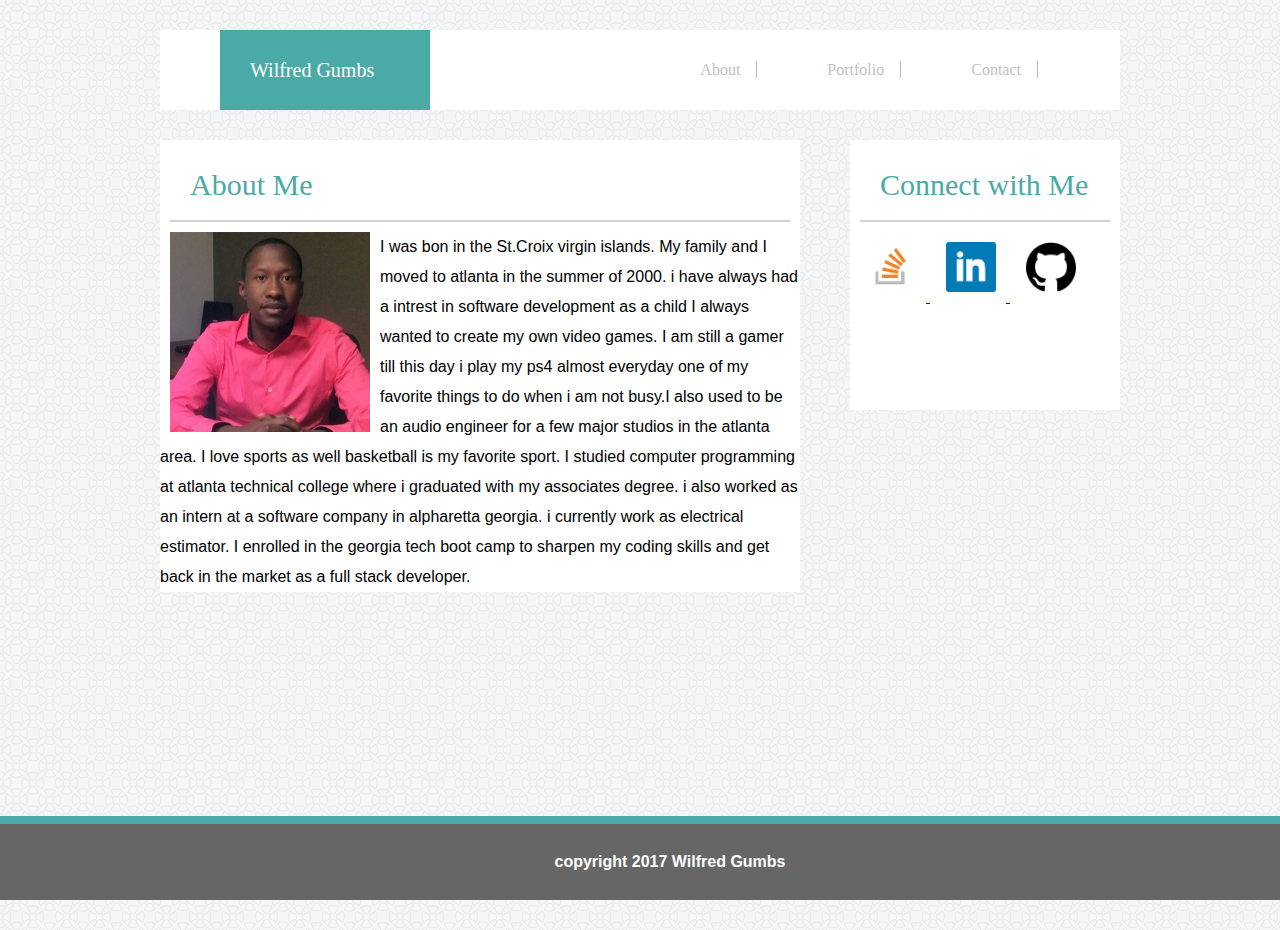
<file: index.html>
<!DOCTYPE html>
<html>
<head>
	<title>My Bio</title>
	<link rel="stylesheet" type="text/css" href="assets/css/reset.css">
	<link rel="stylesheet" type="text/css" href="assets/css/style.css">

</head
<body>
<div class="area">
<div class="header">
  
  <h1>Wilfred Gumbs</h1>
</div>

<div class="tab">
	<ul>
  		<li><a class="active" href="index.html">About</a></li>
  		<li><a href="portfolio.html">Portfolio</a></li>
  		<li><a href="contact.html">Contact</a></li>
	</ul>
</div>
<div class="about">
	<h2>About Me</h2>
	<img src="assets/images/will.jpg">
	
	<p>I was bon in the St.Croix virgin islands. My family and I moved to atlanta in the summer of 2000. i have always had a intrest in software development as a child I always wanted to create my own video games. I am still a gamer till this day i play my ps4 almost everyday one of my favorite things to do when i am not busy.I also used to be an audio engineer for a few major studios in the atlanta area. I love sports as well basketball is my favorite sport. I studied computer programming at atlanta technical college where i graduated with my associates degree. i also worked as an intern at a software company in alpharetta georgia. i currently work as electrical estimator. I enrolled in the georgia tech boot camp to sharpen my coding skills and get back in the market as a full stack developer.</p>

</div>
<div class="con">
	<h2>Connect with Me</h2>
	 <a href="https://stackoverflow.com/users/8808638/wilfred-gumbs">
		<img src="assets/images/stackoverflow.png">
	</a>
	<a href="www.linkedin.com/in/wilfred-gumbs-47b75792">
		<img src="assets/images/linkedin.png">
	</a>
	<a href="https://github.com/wilfredgumbs">
		<img src="assets/images/github.png">
	</a>


</div>


<div class="footer">
	
<h3>copyright 2017 Wilfred Gumbs</h3></div>
</div>


</body>
</html>
</file>
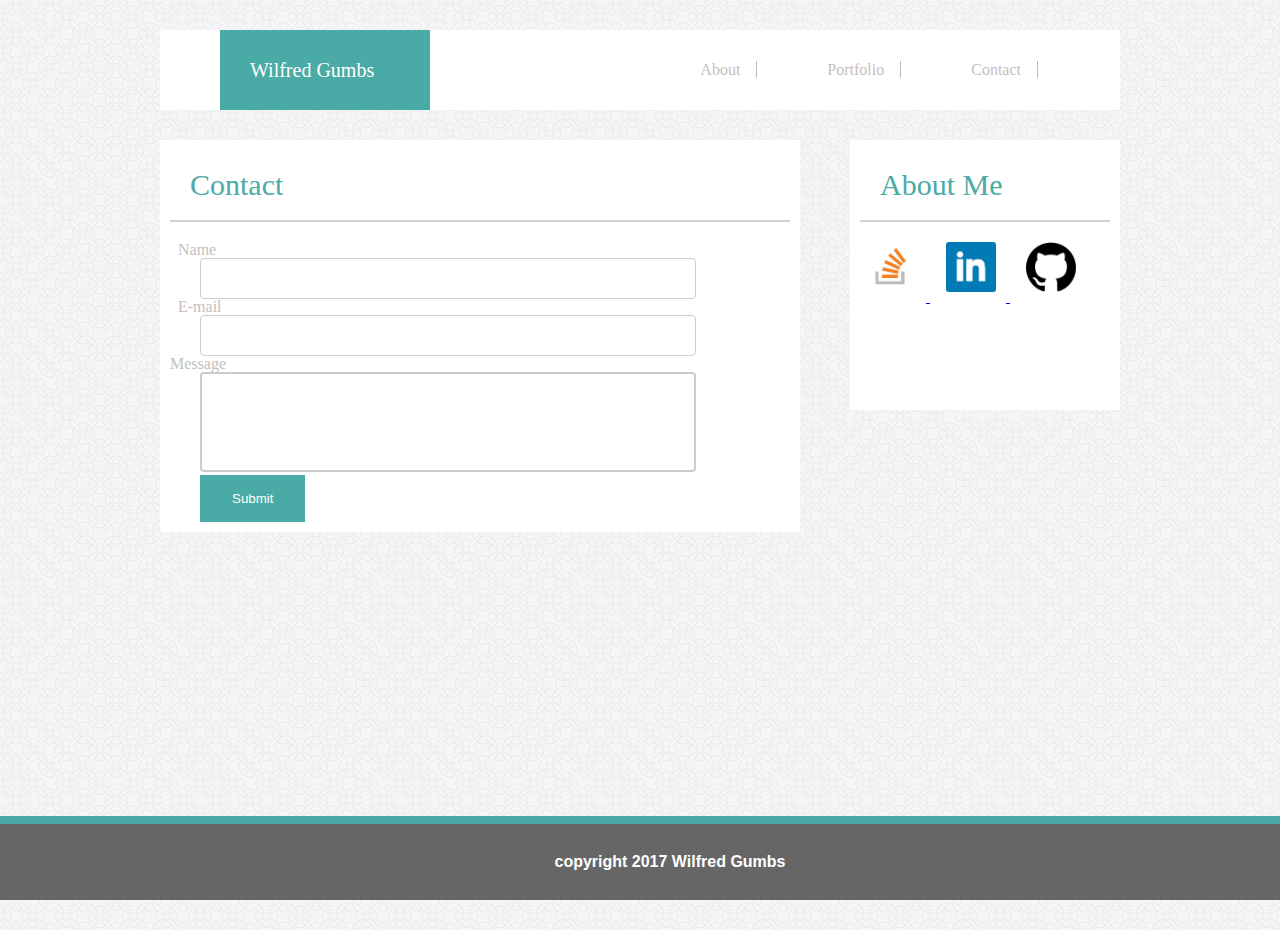
<file: contact.html>
<!DOCTYPE html>
<html>
<head>
	<title>My Bio</title>
	<link rel="stylesheet" type="text/css" href="assets/css/reset.css">
	<link rel="stylesheet" type="text/css" href="assets/css/style.css">
</head
<body>
	<div class="area">
<div class="header">
  
  <h1>Wilfred Gumbs</h1>
</div>
<div class="tab">
	<ul>
  		<li><a class="active" href="index.html">About</a></li>
  		<li><a href="portfolio.html">Portfolio</a></li>
  		<li><a href="contact.html">Contact</a></li>
	</ul>
</div>
<div class="about">
	<h2>Contact</h2>
	<form action="/action_page.php" autocomplete="on">
  		Name<br>   
		<input type="text" name="name"><br>
  		E-mail <br>
		<input type="email" name="email" autocomplete="off"><br>
		 Message <br>
		<textarea></textarea>
  		<input type="submit">
	</form> 
</div>
<div class="con">
	<h2>About Me</h2>
	 <a href="https://stackoverflow.com/users/8808638/wilfred-gumbs">
		<img src="assets/images/stackoverflow.png">
	</a>
	<a href="www.linkedin.com/in/wilfred-gumbs-47b75792">
		<img src="assets/images/linkedin.png">
	</a>
	<a href="https://github.com/wilfredgumbs">
		<img src="assets/images/github.png">
	</a>


</div>
<div class="footer">copyright 2017 Wilfred Gumbs</div>
</div>


</body>
</html>
</file>
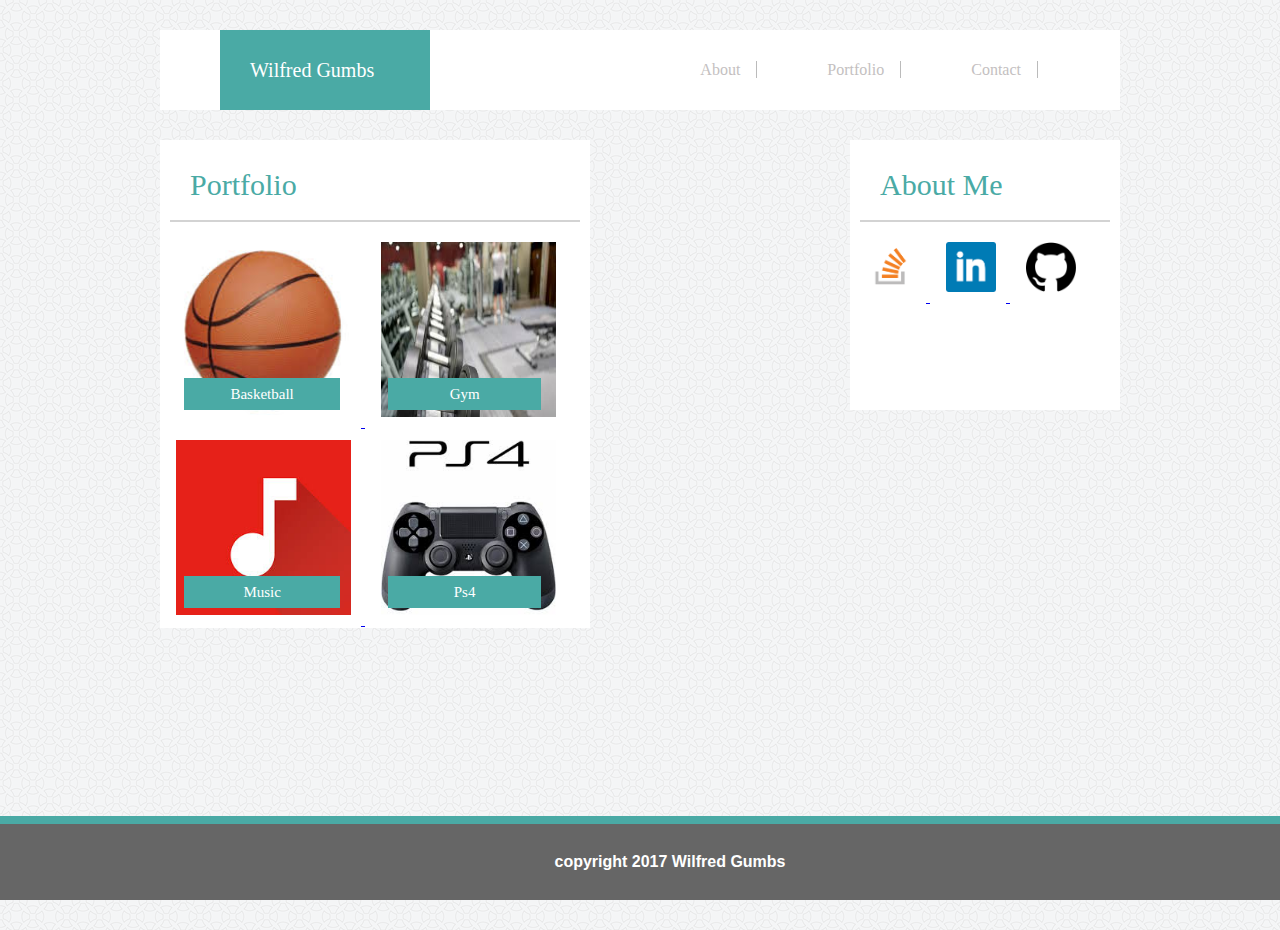
<file: portfolio.html>
<!DOCTYPE html>
<html>
<head>
	<meta name="viewport" content="width=device-width, initial-scale=1.0"/>
	<title>My Bio</title>
	<link rel="stylesheet" type="text/css" href="assets/css/reset.css">
	<link rel="stylesheet" type="text/css" href="assets/css/style.css">
</head
<body>
	<div class="area">
<div class="header">
  
  <h1>Wilfred Gumbs</h1>
</div>
<div class="tab">
	<ul>
  		<li><a href="index.html">About</a></li>
  		<li><a href="portfolio.html">Portfolio</a></li>
  		<li><a href="contact.html">Contact</a></li>
	</ul>
</div>
<div class="portfolio">
	<h2>Portfolio</h2>
	<div class = "banner" >
	 	<a href="https://stackoverflow.com/users/8808638/wilfred-gumbs">
	 		<h3>Basketball</h3>
			<img src="assets/images/basketball.jpg">
		</a>
	</div>
	<div class = "banner">

	<a href="www.linkedin.com/in/wilfred-gumbs-47b75792">
		<img src="assets/images/gym.jpg">
		<h3>Gym</h3>
	</a>
</div>
<div class = "banner">

	<a href="https://github.com/wilfredgumbs">
		<img src="assets/images/music.jpg">
		<h3>Music</h3>
	</a>
</div>
<div class = "banner">

		 <a href="https://stackoverflow.com/users/8808638/wilfred-gumbs">
		<img src="assets/images/ps4.jpg">
		<h3>Ps4 </h3>
	</a>
</div>
	
</div>
<div class="con">
	<h2>About Me</h2>
	 <a href="https://stackoverflow.com/users/8808638/wilfred-gumbs">
		<img src="assets/images/stackoverflow.png">
	</a>
	<a href="www.linkedin.com/in/wilfred-gumbs-47b75792">
		<img src="assets/images/linkedin.png">
	</a>
	<a href="https://github.com/wilfredgumbs">
		<img src="assets/images/github.png">
	</a>


</div>
<div class="footer">copyright 2017 Wilfred Gumbs</div>
</div>


</body>
</html>
</file>
<file: assets/css/style.css>
div.area {
	    max-width:960px;
    margin: auto;
}
body {
    background-image: url("../images/circles-light.png");
    margin:0; /*gets rid of white space around body*/
  margin-top:16px;
  position:relative; 
}

div.header h1 {

	font-size: 20px;
	width: 150px;
    height: 20px;
	color: white;
	background-color: #4aaaa5;
	padding: 30px;
	font-family: 'Georgia', Times, Times New Roman, serif;
	display:inline;
	float: left;
	
	
   }
div.header{
   	margin: 30px;
  
   	margin-left: 60px;
   }
div.about{
   	background-color: white;
   	height: auto;
   	width: 640px;
   	margin-top: 30px;
   	
   	position: relative;
   	float: left;
	}

div.portfolio {

   	background-color: white;
   	height: auto;
   	width: 430px;
   	margin-top: 30px;
   	
   	position: relative;
   	float: left;
   	}

div.portfolio img {

   
  padding: 10px;
  margin-left: 6px;
    height: 175px;
    width: 175px;
  
}
div.centered {
    position: absolute;
    top: 50%;
    left: 50%;
    transform: translate(-50%, -50%);
}



div.about img {
	padding-left: 10px;
    float: left;
    margin-right: 10px;
    height: 200px;
    width: 200px
  
}
p {
    margin-left: 0px;
    line-height: 30px;
    font-family: 'Arial', 'Helvetica Neue', Helvetica, sans-serif;

    display:block;


}
div.con{
   	background-color: white;
   	height: 270px;
   	width: 270px;
   	margin-top: 30px;
   	
   	position: relative;
   	float: right;
	}
div.con img {

   
  padding: 10px;
  margin-left: 6px;
    height: 50px;
    width: 50px;
  
}
h2 {
    margin: 10px;
	padding: 20px;
	font-size: 30px;
	border-bottom: 2px solid lightgrey;
	
}
div.tab{
	width: 100%;
}

ul {
    list-style-type: none;
    margin: 0;
    padding: 32px;
    text-align:right;
    overflow: hidden;
    background-color: white;
    overflow: visible;

}

li {
    display: inline;
  
     border-right: 1px solid #bbb;
     margin-right: 50px;

   
}

li a {
    
    color: #c4bfc1;
 
    padding: 14px 16px;

    text-decoration: none;
}

/* Change the link color to #111 (black) on hover */
li a:hover {
    background-color: #111;
}
h2{
	color: #4aaaa5
}

div.footer{
	font-family: 'Arial', 'Helvetica Neue', Helvetica, sans-serif;
	position: fixed;
	padding: 30px;
  font-weight: bold;
    left: 0;
    bottom: 0;
    width: 100%;
    background-color: #666666;
    color: white;
    text-align: center;
     border-top: 8px solid #4aaaa5;
}
div.bar{
	
	position: absolute;
    bottom: 200px;
	
	padding: 5px;
	background-color: #4aaaa5;
	overflow: all;


}
input[type=text], input[type=email] {
	margin-left: 30px;
    width: 80%;
    padding: 12px 20px;
   
    display: inline-block;
    border: 1px solid #ccc;
    border-radius: 4px;
    box-sizing: border-box;
}
input[type=button], input[type=submit], input[type=reset] {
	margin-left: 30px;
    background-color: #4aaaa5;
    border: none;
    color: white;
    padding: 16px 32px;
    text-decoration: none;
    
    cursor: pointer;
    
}
textarea {
	margin-left: 30px;
    width: 80%;
    height: 100px;
    padding: 12px 20px;
    box-sizing: border-box;
    border: 2px solid #ccc;
    border-radius: 4px;
   
    resize: none;
}
form{
	color: #c4bfc1;
	padding: 10px;
}
html, body {
  height: 100%;
}
@media only screen and (max-width: 640px) {
    div.header h1 { width: 100%;
position: static;
       }
       div.header{
        margin-left: 1px;
       }
       div.tab{
        width: 100%;
      
       }
       ul{
        width: 100%;
        font-size: 20px;
        float: left;
        height: auto;

       }
       li{
        width: 100%;
        padding: 10px;
        margin-left: 10px;
        border-top: : 5px solid #bbb;
        margin-right: 0px;
       }
       li a:hover {}


       div.about{
        width: 100%;
          height: auto;
       }
       div.con{
        widows: 100%;
        float: left;
       }
}
@media only screen and (max-width: 768px) {
    div.header h1 { width: 100%;


      position: static;
       }
       div.header{
        margin-left: 1px;
       }
       div.tab{
        width: 100%;
      
       }
       ul{
        width: 100%;
        font-size: 20px;
        float: left;
        height: auto;

       }
       li{
        width: 100%;
        padding: 10px;
        margin-left: 10px;
        border-top: : 5px solid #bbb;
        margin-right: 0px;
       }
       li a:hover {}


       div.about{
        width: 100%;
          height: auto;
       }
       div.con{
        widows: 100%;
        float: left;
       }
}

@media only screen and (max-width: 980px) {
    div.header h1 { width: 100%;
      position: static;
       }
       div.header{
        margin-left: 1px;
       }
       div.tab{
        width: 100%;
      
       }
       ul{
        width: 100%;
        font-size: 20px;
        float: left;
        height: auto;

       }
       li{
        width: 100%;
        padding: 10px;
        margin-left: 10px;
        border-top: : 5px solid #bbb;
        margin-right: 0px;
       }
       li a:hover {}


       div.about{
        width: 100%;
          height: auto;
       }
       div.con{
        widows: 100%;
        float: left;
       }
}
.banner {
    position: relative;
  display: inline;
  width: 640px;
    
}

.banner h3 {
border-bottom: 0;
    background: #4aaaa5 ;
    color: #fff;
    text-align: center;
    position: absolute;
    bottom: 20px;
    font-size: 15px;
    right: 25px;
    padding: 1px;
    width: 75%;
    line-height: 30px;
    margin-bottom: 0px;
    font-weight: 300;


}
.banner :hover {
    background-color: lightgrey;
}
div.con img :hover {
    background-color: lightgrey;
}
</file>
